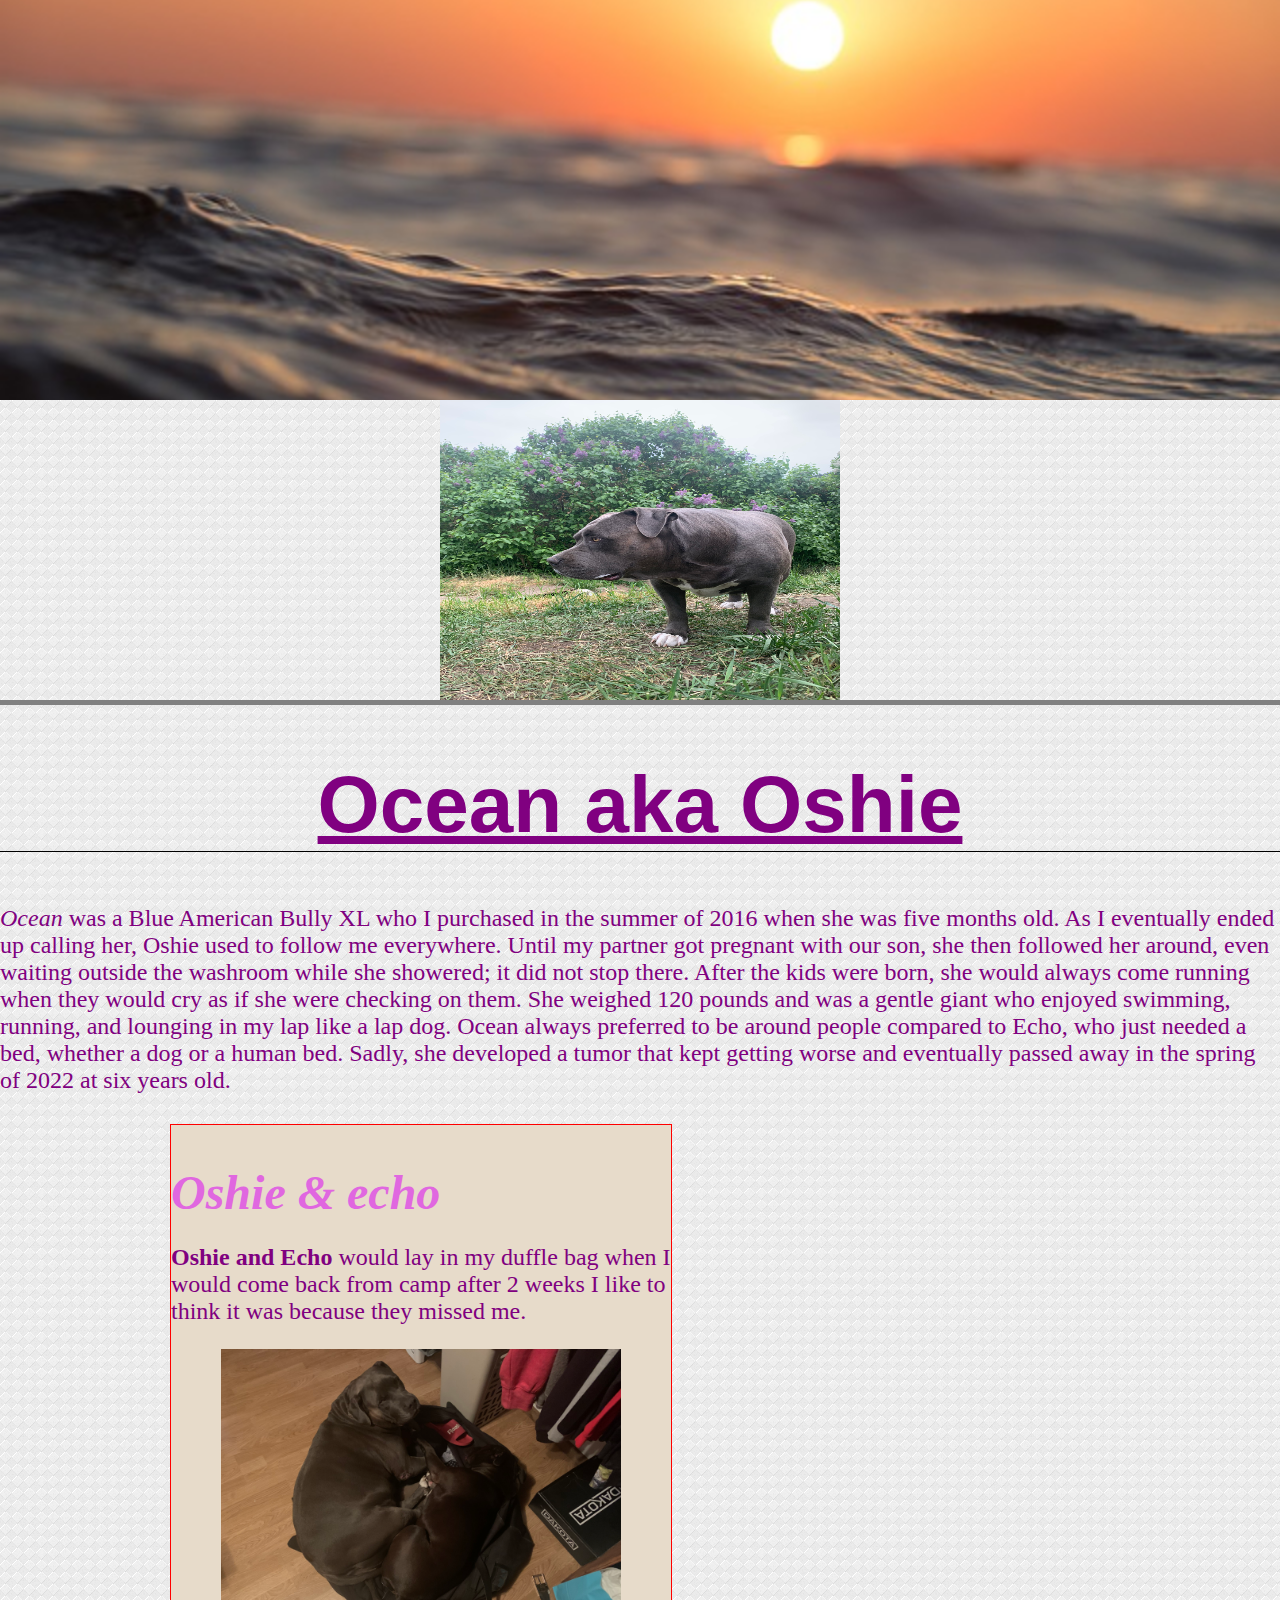
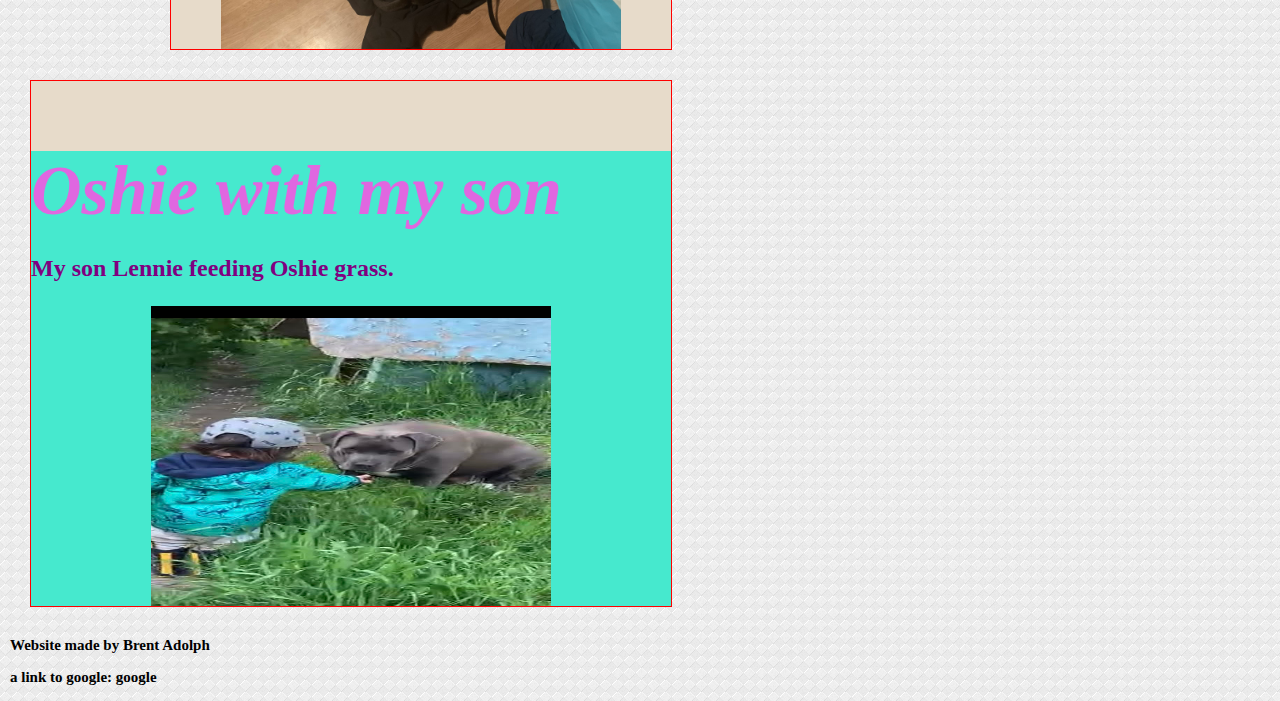
<file: index.html>
<!DOCTYPE html>
<html lang="en">
  <head>
    <title>Ocean aka Oshie</title>
    <meta charset="utf-8">
    <link rel="stylesheet" href="style.css">
    <link rel="preconnect" href="https://fonts.googleapis.com">
    <link rel="preconnect" href="https://fonts.gstatic.com" crossorigin>
    <link href="https://fonts.googleapis.com/css2?family=Kalnia&family=Noto+Serif+JP&display=swap" rel="stylesheet">
  </head>
    <header>
      <div class="banner"></div>
      <img src="images/Oshie1.jpg"class="top-image" alt= "photo of dog in front of lilliac tree" width="400" height="300"/>
    </header>
      <h1 class="title"> Ocean aka Oshie</h1> 
      <p><em>Ocean</em> was a Blue American Bully XL who I purchased in the summer of 2016 when she was five months old. As I eventually ended up calling her, Oshie used to follow me everywhere. Until my partner got pregnant with our son, she then followed her around, even waiting outside the washroom while she showered; it did not stop there. After the kids were born, she would always come running when they would cry as if she were checking on them. She weighed 120 pounds and was a gentle giant who enjoyed swimming, running, and lounging in my lap like a lap dog. Ocean always preferred to be around people compared to Echo, who just needed a bed, whether a dog or a human bed. Sadly, she developed a tumor that kept getting worse and eventually passed away in the spring of 2022 at six years old. </p>
    <body>
       <div class="container">
    <section>
      <H2 class="oshie-echo"> Oshie & echo</H2>
      <p><strong> Oshie and Echo</strong> would lay in my duffle bag when I would come back from camp after 2 weeks I like to think it was because they missed me. </p>
      <img src="images/Oshie2.jpg" alt="phot of 2 dogs laying in duffle bag" width="400" height="300" >
    </section>
      </div>
    <section>
      <div id= "oshie-with-my-son">
      <h3 class="title-h3">Oshie with my son</h3>
      <p> My son Lennie feeding Oshie grass.</p>
      <img src="images/Oshie3.jpg" alt="photo of boy feeding dog grass"width="400" height="300" >
    </section>
      </div>
    <footer>
      <p>Website made by Brent Adolph</p>
      <p>
        a link to google:
        <a href="https://www.google.com/">google</a>
      </p>
    </footer>
  </body>
</html>
</file>
<file: style.css>
body {
    background-color: wheat;
    color: purple;
    font-family: 'Comic Neue', cursive;
    font-size: 24px;
    margin: 0px 0px;
    background-image: url(images/pattern.webp);
    background-repeat: repeat;
}
h1 {
    color: purple;
    font-size: 24px;
    font-family: Arial, Helvetica, sans-serif;
    font-weight: bolder;
    border-bottom: 1px solid black;
    text-align: center;
}
h2, h3 {
    color: rgb(224, 103, 224);
    font-style: italic;
    font-weight: bold;
    margin-bottom: 20px;
    font-size: 24px;
}
footer {
    color: black;
    font-weight: bold;
}
header p {
    line-height: 2;
    margin: 40px;
    font-weight: bolder;
}
footer p {
    font-size: 15px;
}
a {
    color: black;
    text-decoration: none;
}
a:hover {
    text-decoration: underline;
}
a:visited {
    color:blue;
}
header,section,footer {
    padding: 0px;
    margin: 10px;
}
section {
    border: 1px solid red;
    background-color: rgb(231, 219, 202);
    margin: 30px; 
    width: 50%; 
    height: 50%;
}
header {
    border-bottom: 5px solid grey;
    margin: 0px;
}
img {
    height: 300px;
    margin: 0 auto;
    display: block;
}
.title {
    font-size: 80px;
    text-decoration: Underline;
}
#oshie-with-my-son {
    background-color: rgb(70, 233, 206);
    color: purple;
    font-weight: bold;
    font-size: 24px;
}
.oshie-echo {
font-size: 48px;
}
.container {
    max-width: 1000px;
    margin: 0 auto;    
}
.title-h3 {
    font-size: 70px;
}
.banner {
    height: 400px;
    background-image: url(images/water.jpg);
    background-size: cover;
    background-position: center;
    max-width: 100%;
}
</file>
